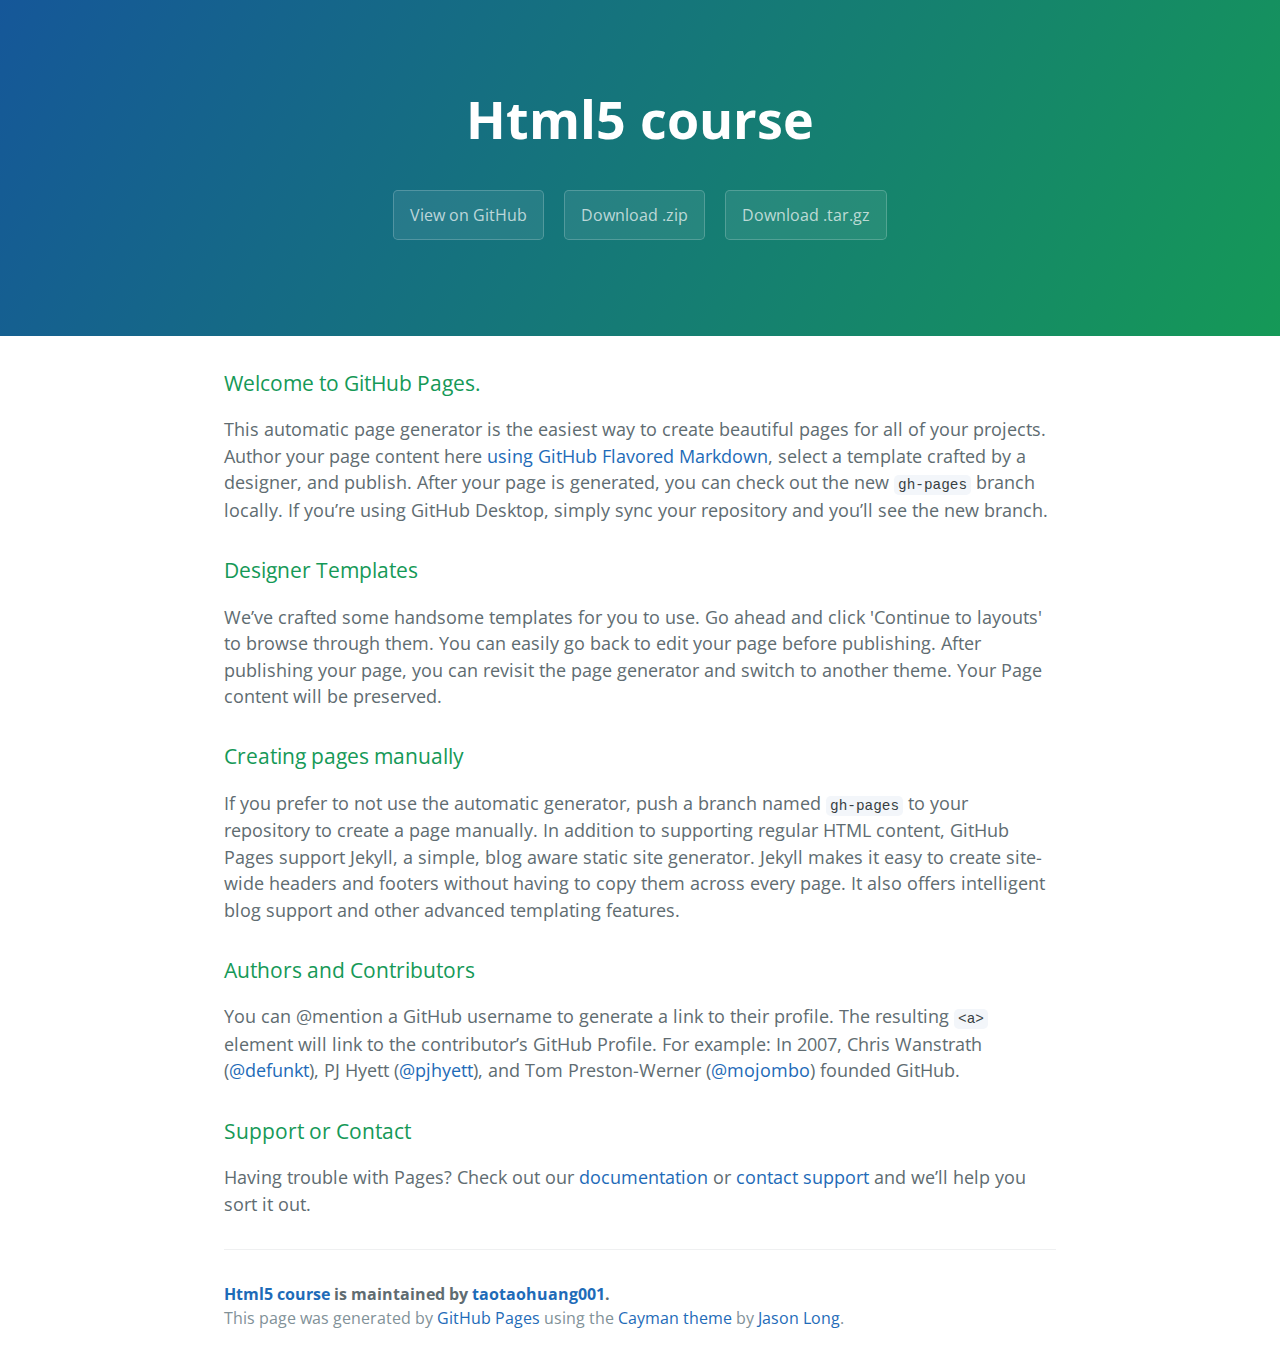
<file: index.html>
<!DOCTYPE html>
<html lang="en-us">
  <head>
    <meta charset="UTF-8">
    <title>Html5 course by taotaohuang001</title>
    <meta name="viewport" content="width=device-width, initial-scale=1">
    <link rel="stylesheet" type="text/css" href="stylesheets/normalize.css" media="screen">
    <link href='https://fonts.googleapis.com/css?family=Open+Sans:400,700' rel='stylesheet' type='text/css'>
    <link rel="stylesheet" type="text/css" href="stylesheets/stylesheet.css" media="screen">
    <link rel="stylesheet" type="text/css" href="stylesheets/github-light.css" media="screen">
  </head>
  <body>
    <section class="page-header">
      <h1 class="project-name">Html5 course</h1>
      <h2 class="project-tagline"></h2>
      <a href="https://github.com/taotaohuang001/html5_course" class="btn">View on GitHub</a>
      <a href="https://github.com/taotaohuang001/html5_course/zipball/master" class="btn">Download .zip</a>
      <a href="https://github.com/taotaohuang001/html5_course/tarball/master" class="btn">Download .tar.gz</a>
    </section>

    <section class="main-content">
      <h3>
<a id="welcome-to-github-pages" class="anchor" href="#welcome-to-github-pages" aria-hidden="true"><span aria-hidden="true" class="octicon octicon-link"></span></a>Welcome to GitHub Pages.</h3>
<p>This automatic page generator is the easiest way to create beautiful pages for all of your projects. Author your page content here <a href="https://guides.github.com/features/mastering-markdown/">using GitHub Flavored Markdown</a>, select a template crafted by a designer, and publish. After your page is generated, you can check out the new <code>gh-pages</code> branch locally. If you’re using GitHub Desktop, simply sync your repository and you’ll see the new branch.</p>
<h3>
<a id="designer-templates" class="anchor" href="#designer-templates" aria-hidden="true"><span aria-hidden="true" class="octicon octicon-link"></span></a>Designer Templates</h3>
<p>We’ve crafted some handsome templates for you to use. Go ahead and click 'Continue to layouts' to browse through them. You can easily go back to edit your page before publishing. After publishing your page, you can revisit the page generator and switch to another theme. Your Page content will be preserved.</p>
<h3>
<a id="creating-pages-manually" class="anchor" href="#creating-pages-manually" aria-hidden="true"><span aria-hidden="true" class="octicon octicon-link"></span></a>Creating pages manually</h3>
<p>If you prefer to not use the automatic generator, push a branch named <code>gh-pages</code> to your repository to create a page manually. In addition to supporting regular HTML content, GitHub Pages support Jekyll, a simple, blog aware static site generator. Jekyll makes it easy to create site-wide headers and footers without having to copy them across every page. It also offers intelligent blog support and other advanced templating features.</p>
<h3>
<a id="authors-and-contributors" class="anchor" href="#authors-and-contributors" aria-hidden="true"><span aria-hidden="true" class="octicon octicon-link"></span></a>Authors and Contributors</h3>
<p>You can @mention a GitHub username to generate a link to their profile. The resulting <code>&lt;a&gt;</code> element will link to the contributor’s GitHub Profile. For example: In 2007, Chris Wanstrath (<a class="user-mention" data-hovercard-type="user" data-hovercard-url="/users/defunkt/hovercard" data-octo-click="hovercard-link-click" data-octo-dimensions="link_type:self" href="https://github.com/defunkt">@defunkt</a>), PJ Hyett (<a class="user-mention" data-hovercard-type="user" data-hovercard-url="/users/pjhyett/hovercard" data-octo-click="hovercard-link-click" data-octo-dimensions="link_type:self" href="https://github.com/pjhyett">@pjhyett</a>), and Tom Preston-Werner (<a class="user-mention" data-hovercard-type="user" data-hovercard-url="/users/mojombo/hovercard" data-octo-click="hovercard-link-click" data-octo-dimensions="link_type:self" href="https://github.com/mojombo">@mojombo</a>) founded GitHub.</p>
<h3>
<a id="support-or-contact" class="anchor" href="#support-or-contact" aria-hidden="true"><span aria-hidden="true" class="octicon octicon-link"></span></a>Support or Contact</h3>
<p>Having trouble with Pages? Check out our <a href="https://help.github.com/pages">documentation</a> or <a href="https://github.com/contact">contact support</a> and we’ll help you sort it out.</p>

      <footer class="site-footer">
        <span class="site-footer-owner"><a href="https://github.com/taotaohuang001/html5_course">Html5 course</a> is maintained by <a href="https://github.com/taotaohuang001">taotaohuang001</a>.</span>

        <span class="site-footer-credits">This page was generated by <a href="https://pages.github.com">GitHub Pages</a> using the <a href="https://github.com/jasonlong/cayman-theme">Cayman theme</a> by <a href="https://twitter.com/jasonlong">Jason Long</a>.</span>
      </footer>

    </section>

  
  </body>
</html>
</file>
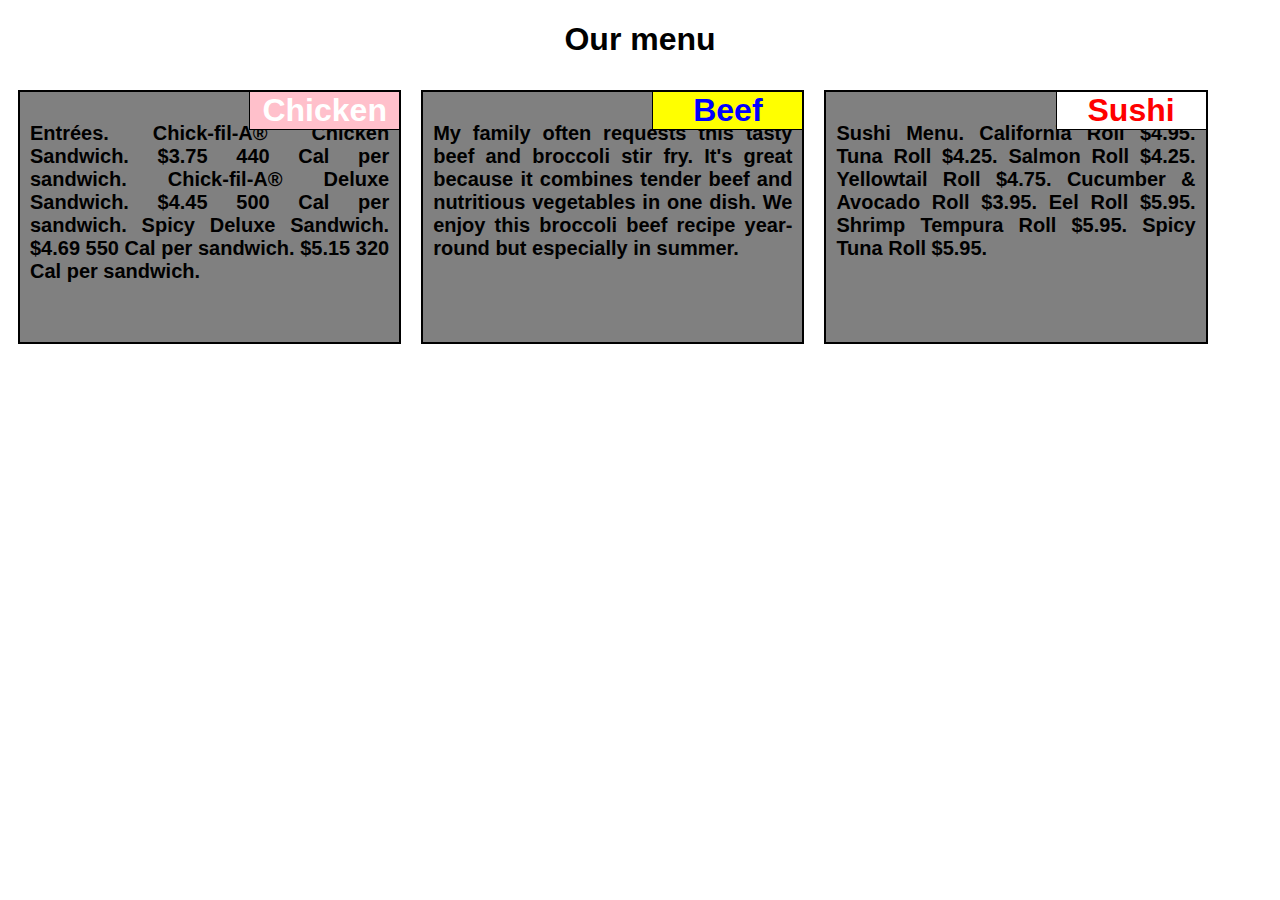
<file: assignments/assignment2/index.html>
<!DOCTYPE html>
<html lang="en" dir="ltr">
  <head>
    <meta charset="utf-8">
    <link rel="stylesheet" href="css/style.css">
    <title>Assignment Solution for Module 2</title>
  </head>

  <body>
    <h1> Our menu</h1>
    <section class="col-lg-3 col-md-6 col-sx-12">
      <h1 class="tag1">Chicken</h1>
      <h2>Entrées. Chick-fil-A® Chicken Sandwich. $3.75 440 Cal per sandwich.
        Chick-fil-A® Deluxe Sandwich. $4.45 500 Cal per sandwich. Spicy Deluxe
        Sandwich. $4.69 550 Cal per sandwich. $5.15 320 Cal per sandwich.
      </h2>
    </section>

    <section class="col-lg-3 col-md-6 to-right col-sx-12">
      <h1 class="tag2">Beef</h1>
      <h2>My family often requests this tasty beef and broccoli stir fry.
        It's great because it combines tender beef and nutritious vegetables in one dish.
         We enjoy this broccoli beef recipe year-round but especially in summer.
       </h2>
    </section>

    <section class="col-lg-3 col-md-12 col-sx-12">
      <h1 class="tag3">Sushi</h1>
      <h2>Sushi Menu. California Roll $4.95. Tuna Roll $4.25. Salmon Roll $4.25.
         Yellowtail Roll $4.75. Cucumber & Avocado Roll $3.95. Eel Roll $5.95.
         Shrimp Tempura Roll $5.95. Spicy Tuna Roll $5.95.
       </h2>
    </section>

  </body>
</html>
</file>
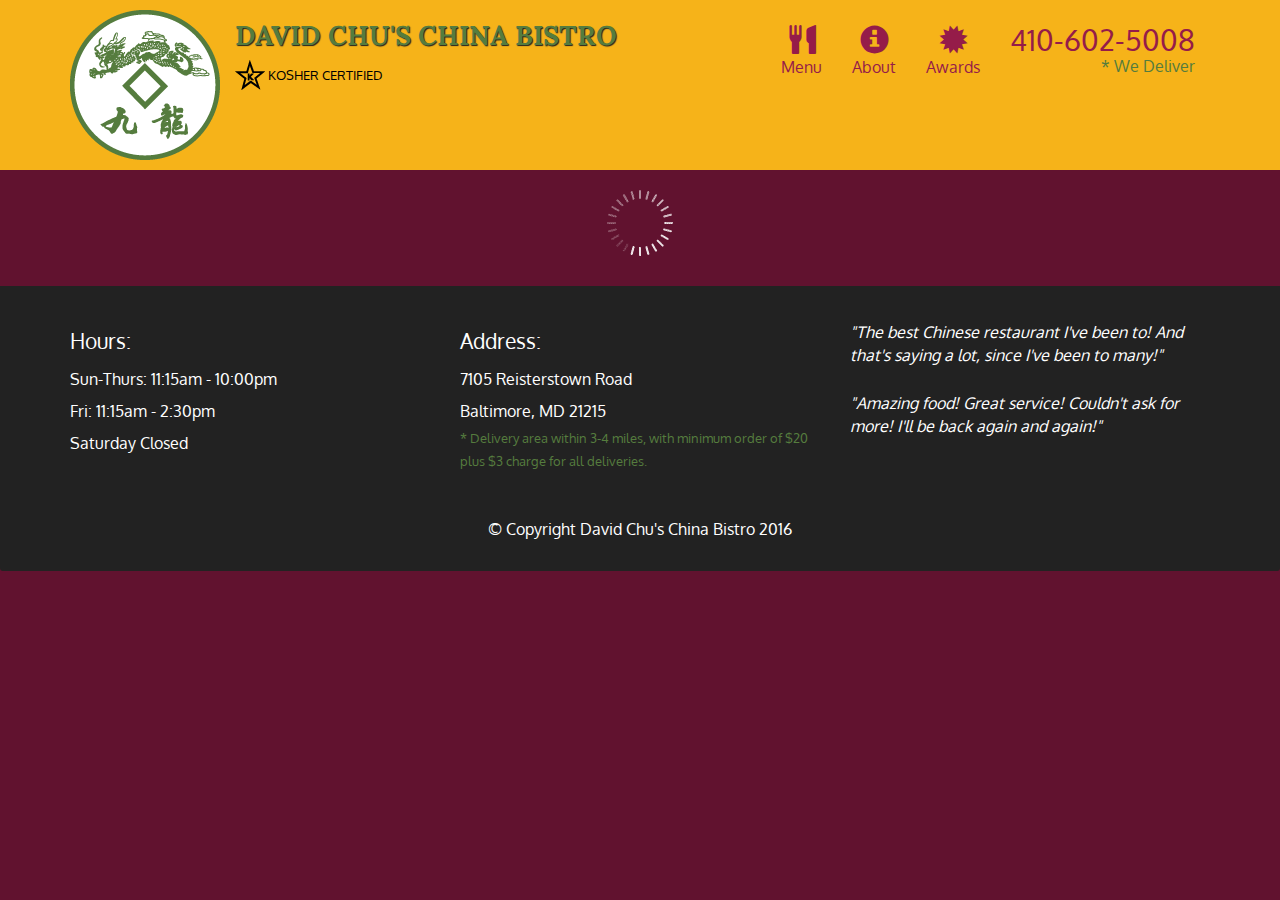
<file: assignments/assignment5-solution-starter/index.html>
<!doctype html>
<html lang="en">
  <head>
    <meta charset="utf-8">
    <meta http-equiv="X-UA-Compatible" content="IE=edge">
    <meta name="viewport" content="width=device-width, initial-scale=1">
    <title>David Chu's China Bistro</title>
    <link rel="stylesheet" href="css/bootstrap.min.css">
    <link rel="stylesheet" href="css/styles.css">
    <link href='https://fonts.googleapis.com/css?family=Oxygen:400,300,700' rel='stylesheet' type='text/css'>
    <link href='https://fonts.googleapis.com/css?family=Lora' rel='stylesheet' type='text/css'>
  </head>
<body>
  <header>
    <nav id="header-nav" class="navbar navbar-default">
      <div class="container">
        <div class="navbar-header">
          <a href="index.html" class="pull-left visible-md visible-lg">
            <div id="logo-img" alt="Logo image"></div>
          </a>

          <div class="navbar-brand">
            <a href="index.html"><h1>David Chu's China Bistro</h1></a>
            <p>
              <img src="images/star-k-logo.png" alt="Kosher certification">
              <span>Kosher Certified</span>
            </p>
          </div>

          <button id="navbarToggle" type="button" class="navbar-toggle collapsed" data-toggle="collapse" data-target="#collapsable-nav" aria-expanded="false">
            <span class="sr-only">Toggle navigation</span>
            <span class="icon-bar"></span>
            <span class="icon-bar"></span>
            <span class="icon-bar"></span>
          </button>
        </div>
        
        <div id="collapsable-nav" class="collapse navbar-collapse">
           <ul id="nav-list" class="nav navbar-nav navbar-right">
            <li id="navHomeButton" class="visible-xs active">
              <a href="index.html">
                <span class="glyphicon glyphicon-home"></span> Home</a>
            </li>
            <li id="navMenuButton">
              <a href="#" onclick="$dc.loadMenuCategories();">
                <span class="glyphicon glyphicon-cutlery"></span><br class="hidden-xs"> Menu</a>
            </li>
            <li>
              <a href="#">
                <span class="glyphicon glyphicon-info-sign"></span><br class="hidden-xs"> About</a>
            </li>
            <li>
              <a href="#">
                <span class="glyphicon glyphicon-certificate"></span><br class="hidden-xs"> Awards</a>
            </li>
            <li id="phone" class="hidden-xs">
              <a href="tel:410-602-5008">
                <span>410-602-5008</span></a><div>* We Deliver</div>
            </li>
          </ul><!-- #nav-list -->
        </div><!-- .collapse .navbar-collapse -->
      </div><!-- .container -->
    </nav><!-- #header-nav -->
  </header>

  <div id="call-btn" class="visible-xs">
    <a class="btn" href="tel:410-602-5008">
    <span class="glyphicon glyphicon-earphone"></span>
    410-602-5008
    </a>
  </div>
  <div id="xs-deliver" class="text-center visible-xs">* We Deliver</div>

  <div id="main-content" class="container"></div>

  <footer class="panel-footer">
    <div class="container">
      <div class="row">
        <section id="hours" class="col-sm-4">
          <span>Hours:</span><br>
          Sun-Thurs: 11:15am - 10:00pm<br>
          Fri: 11:15am - 2:30pm<br>
          Saturday Closed
          <hr class="visible-xs">
        </section>
        <section id="address" class="col-sm-4">
          <span>Address:</span><br>
          7105 Reisterstown Road<br>
          Baltimore, MD 21215
          <p>* Delivery area within 3-4 miles, with minimum order of $20 plus $3 charge for all deliveries.</p>
          <hr class="visible-xs">
        </section>
        <section id="testimonials" class="col-sm-4">
          <p>"The best Chinese restaurant I've been to! And that's saying a lot, since I've been to many!"</p>
          <p>"Amazing food! Great service! Couldn't ask for more! I'll be back again and again!"</p>
        </section>
      </div>
      <div class="text-center">&copy; Copyright David Chu's China Bistro 2016</div>
    </div>
  </footer>

  <!-- jQuery (Bootstrap JS plugins depend on it) -->
  <script src="js/jquery-2.1.4.min.js"></script>
  <script src="js/bootstrap.min.js"></script>
  <script src="js/ajax-utils.js"></script>
  <script src="js/script.js"></script>
</body>
</html>
</file>
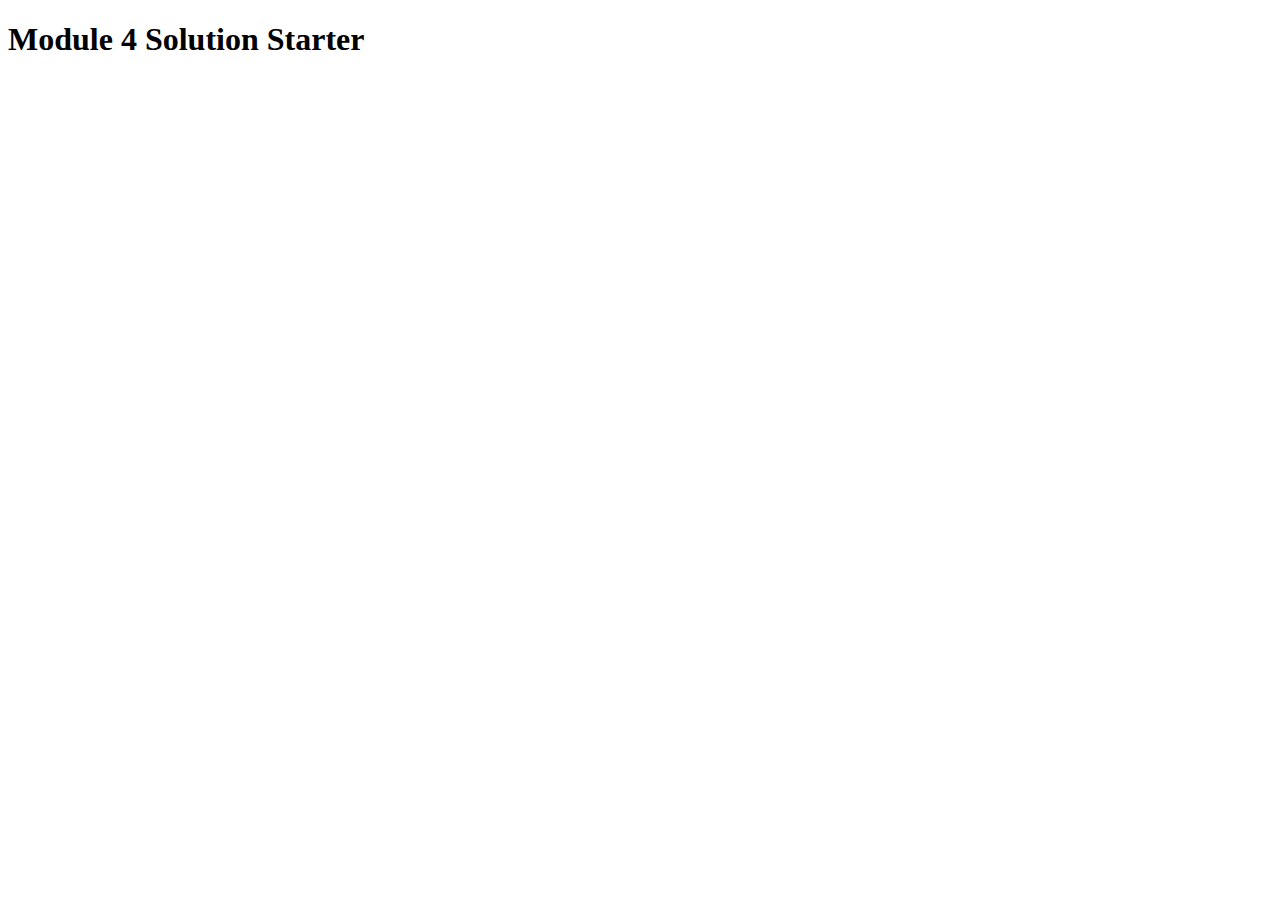
<file: assignments/assignment4/easier/index.html>
<!DOCTYPE html>
<html>
<head>
  <meta charset="utf-8">
  <title>Module 4 Solution Starter</title>
  <script src="SpeakHello.js"></script>
  <script src="SpeakGoodBye.js"></script>
  <script src="script.js"></script>
</head>
<body>
  <h1>Module 4 Solution Starter</h1>

</body>
</html>
</file>
<file: stylesheets/stylesheet.css>
* {
  box-sizing: border-box; }

body {
  padding: 0;
  margin: 0;
  font-family: "Open Sans", "Helvetica Neue", Helvetica, Arial, sans-serif;
  font-size: 16px;
  line-height: 1.5;
  color: #606c71; }

a {
  color: #1e6bb8;
  text-decoration: none; }
  a:hover {
    text-decoration: underline; }

.btn {
  display: inline-block;
  margin-bottom: 1rem;
  color: rgba(255, 255, 255, 0.7);
  background-color: rgba(255, 255, 255, 0.08);
  border-color: rgba(255, 255, 255, 0.2);
  border-style: solid;
  border-width: 1px;
  border-radius: 0.3rem;
  transition: color 0.2s, background-color 0.2s, border-color 0.2s; }
  .btn + .btn {
    margin-left: 1rem; }

.btn:hover {
  color: rgba(255, 255, 255, 0.8);
  text-decoration: none;
  background-color: rgba(255, 255, 255, 0.2);
  border-color: rgba(255, 255, 255, 0.3); }

@media screen and (min-width: 64em) {
  .btn {
    padding: 0.75rem 1rem; } }

@media screen and (min-width: 42em) and (max-width: 64em) {
  .btn {
    padding: 0.6rem 0.9rem;
    font-size: 0.9rem; } }

@media screen and (max-width: 42em) {
  .btn {
    display: block;
    width: 100%;
    padding: 0.75rem;
    font-size: 0.9rem; }
    .btn + .btn {
      margin-top: 1rem;
      margin-left: 0; } }

.page-header {
  color: #fff;
  text-align: center;
  background-color: #159957;
  background-image: linear-gradient(120deg, #155799, #159957); }

@media screen and (min-width: 64em) {
  .page-header {
    padding: 5rem 6rem; } }

@media screen and (min-width: 42em) and (max-width: 64em) {
  .page-header {
    padding: 3rem 4rem; } }

@media screen and (max-width: 42em) {
  .page-header {
    padding: 2rem 1rem; } }

.project-name {
  margin-top: 0;
  margin-bottom: 0.1rem; }

@media screen and (min-width: 64em) {
  .project-name {
    font-size: 3.25rem; } }

@media screen and (min-width: 42em) and (max-width: 64em) {
  .project-name {
    font-size: 2.25rem; } }

@media screen and (max-width: 42em) {
  .project-name {
    font-size: 1.75rem; } }

.project-tagline {
  margin-bottom: 2rem;
  font-weight: normal;
  opacity: 0.7; }

@media screen and (min-width: 64em) {
  .project-tagline {
    font-size: 1.25rem; } }

@media screen and (min-width: 42em) and (max-width: 64em) {
  .project-tagline {
    font-size: 1.15rem; } }

@media screen and (max-width: 42em) {
  .project-tagline {
    font-size: 1rem; } }

.main-content :first-child {
  margin-top: 0; }
.main-content img {
  max-width: 100%; }
.main-content h1, .main-content h2, .main-content h3, .main-content h4, .main-content h5, .main-content h6 {
  margin-top: 2rem;
  margin-bottom: 1rem;
  font-weight: normal;
  color: #159957; }
.main-content p {
  margin-bottom: 1em; }
.main-content code {
  padding: 2px 4px;
  font-family: Consolas, "Liberation Mono", Menlo, Courier, monospace;
  font-size: 0.9rem;
  color: #383e41;
  background-color: #f3f6fa;
  border-radius: 0.3rem; }
.main-content pre {
  padding: 0.8rem;
  margin-top: 0;
  margin-bottom: 1rem;
  font: 1rem Consolas, "Liberation Mono", Menlo, Courier, monospace;
  color: #567482;
  word-wrap: normal;
  background-color: #f3f6fa;
  border: solid 1px #dce6f0;
  border-radius: 0.3rem; }
  .main-content pre > code {
    padding: 0;
    margin: 0;
    font-size: 0.9rem;
    color: #567482;
    word-break: normal;
    white-space: pre;
    background: transparent;
    border: 0; }
.main-content .highlight {
  margin-bottom: 1rem; }
  .main-content .highlight pre {
    margin-bottom: 0;
    word-break: normal; }
.main-content .highlight pre, .main-content pre {
  padding: 0.8rem;
  overflow: auto;
  font-size: 0.9rem;
  line-height: 1.45;
  border-radius: 0.3rem; }
.main-content pre code, .main-content pre tt {
  display: inline;
  max-width: initial;
  padding: 0;
  margin: 0;
  overflow: initial;
  line-height: inherit;
  word-wrap: normal;
  background-color: transparent;
  border: 0; }
  .main-content pre code:before, .main-content pre code:after, .main-content pre tt:before, .main-content pre tt:after {
    content: normal; }
.main-content ul, .main-content ol {
  margin-top: 0; }
.main-content blockquote {
  padding: 0 1rem;
  margin-left: 0;
  color: #819198;
  border-left: 0.3rem solid #dce6f0; }
  .main-content blockquote > :first-child {
    margin-top: 0; }
  .main-content blockquote > :last-child {
    margin-bottom: 0; }
.main-content table {
  display: block;
  width: 100%;
  overflow: auto;
  word-break: normal;
  word-break: keep-all; }
  .main-content table th {
    font-weight: bold; }
  .main-content table th, .main-content table td {
    padding: 0.5rem 1rem;
    border: 1px solid #e9ebec; }
.main-content dl {
  padding: 0; }
  .main-content dl dt {
    padding: 0;
    margin-top: 1rem;
    font-size: 1rem;
    font-weight: bold; }
  .main-content dl dd {
    padding: 0;
    margin-bottom: 1rem; }
.main-content hr {
  height: 2px;
  padding: 0;
  margin: 1rem 0;
  background-color: #eff0f1;
  border: 0; }

@media screen and (min-width: 64em) {
  .main-content {
    max-width: 64rem;
    padding: 2rem 6rem;
    margin: 0 auto;
    font-size: 1.1rem; } }

@media screen and (min-width: 42em) and (max-width: 64em) {
  .main-content {
    padding: 2rem 4rem;
    font-size: 1.1rem; } }

@media screen and (max-width: 42em) {
  .main-content {
    padding: 2rem 1rem;
    font-size: 1rem; } }

.site-footer {
  padding-top: 2rem;
  margin-top: 2rem;
  border-top: solid 1px #eff0f1; }

.site-footer-owner {
  display: block;
  font-weight: bold; }

.site-footer-credits {
  color: #819198; }

@media screen and (min-width: 64em) {
  .site-footer {
    font-size: 1rem; } }

@media screen and (min-width: 42em) and (max-width: 64em) {
  .site-footer {
    font-size: 1rem; } }

@media screen and (max-width: 42em) {
  .site-footer {
    font-size: 0.9rem; } }
</file>
<file: stylesheets/github-light.css>
/*!
 * GitHub Light v0.4.1
 * Copyright (c) 2012 - 2017 GitHub, Inc.
 * Licensed under MIT (https://github.com/primer/github-syntax-theme-generator/blob/master/LICENSE)
 */

.pl-c /* comment, punctuation.definition.comment, string.comment */ {
  color: #6a737d;
}

.pl-c1 /* constant, entity.name.constant, variable.other.constant, variable.language, support, meta.property-name, support.constant, support.variable, meta.module-reference, markup.raw, meta.diff.header, meta.output */,
.pl-s .pl-v /* string variable */ {
  color: #005cc5;
}

.pl-e /* entity */,
.pl-en /* entity.name */ {
  color: #6f42c1;
}

.pl-smi /* variable.parameter.function, storage.modifier.package, storage.modifier.import, storage.type.java, variable.other */,
.pl-s .pl-s1 /* string source */ {
  color: #24292e;
}

.pl-ent /* entity.name.tag, markup.quote */ {
  color: #22863a;
}

.pl-k /* keyword, storage, storage.type */ {
  color: #d73a49;
}

.pl-s /* string */,
.pl-pds /* punctuation.definition.string, source.regexp, string.regexp.character-class */,
.pl-s .pl-pse .pl-s1 /* string punctuation.section.embedded source */,
.pl-sr /* string.regexp */,
.pl-sr .pl-cce /* string.regexp constant.character.escape */,
.pl-sr .pl-sre /* string.regexp source.ruby.embedded */,
.pl-sr .pl-sra /* string.regexp string.regexp.arbitrary-repitition */ {
  color: #032f62;
}

.pl-v /* variable */,
.pl-smw /* sublimelinter.mark.warning */ {
  color: #e36209;
}

.pl-bu /* invalid.broken, invalid.deprecated, invalid.unimplemented, message.error, brackethighlighter.unmatched, sublimelinter.mark.error */ {
  color: #b31d28;
}

.pl-ii /* invalid.illegal */ {
  color: #fafbfc;
  background-color: #b31d28;
}

.pl-c2 /* carriage-return */ {
  color: #fafbfc;
  background-color: #d73a49;
}

.pl-c2::before /* carriage-return */ {
  content: "^M";
}

.pl-sr .pl-cce /* string.regexp constant.character.escape */ {
  font-weight: bold;
  color: #22863a;
}

.pl-ml /* markup.list */ {
  color: #735c0f;
}

.pl-mh /* markup.heading */,
.pl-mh .pl-en /* markup.heading entity.name */,
.pl-ms /* meta.separator */ {
  font-weight: bold;
  color: #005cc5;
}

.pl-mi /* markup.italic */ {
  font-style: italic;
  color: #24292e;
}

.pl-mb /* markup.bold */ {
  font-weight: bold;
  color: #24292e;
}

.pl-md /* markup.deleted, meta.diff.header.from-file, punctuation.definition.deleted */ {
  color: #b31d28;
  background-color: #ffeef0;
}

.pl-mi1 /* markup.inserted, meta.diff.header.to-file, punctuation.definition.inserted */ {
  color: #22863a;
  background-color: #f0fff4;
}

.pl-mc /* markup.changed, punctuation.definition.changed */ {
  color: #e36209;
  background-color: #ffebda;
}

.pl-mi2 /* markup.ignored, markup.untracked */ {
  color: #f6f8fa;
  background-color: #005cc5;
}

.pl-mdr /* meta.diff.range */ {
  font-weight: bold;
  color: #6f42c1;
}

.pl-ba /* brackethighlighter.tag, brackethighlighter.curly, brackethighlighter.round, brackethighlighter.square, brackethighlighter.angle, brackethighlighter.quote */ {
  color: #586069;
}

.pl-sg /* sublimelinter.gutter-mark */ {
  color: #959da5;
}

.pl-corl /* constant.other.reference.link, string.other.link */ {
  text-decoration: underline;
  color: #032f62;
}
</file>
<file: assignments/assignment2/css/style.css>
body{
  font-family: Helvetica;
  text-align: justify;
  position:relative;
}

/* Our menu position */
body>h1{
  text-align: center;
}

/* Container setting */
section {
  float: left;
  position: relative;
  border: 2px solid black;
  background-color: gray;
  margin: 10px;
  height:250px;
}

/* Tag position */
section>h1{
  position: absolute;
  top:0px;
  right:0px;
  box-sizing:border-box;
  width:150px;
  border-left: 1px solid black;
  border-bottom: 1px solid black;
  text-align:center;
  box-sizing: border-box;
  margin: 0;
  padding: 0;
}

.tag1{
  background-color: pink;
  color:white;
}

.tag2{
  background-color: yellow;
  color:blue;
}

.tag3{
  background-color: white;
  color:red;
}


/* Text position in container */
section>h2{
  margin:10px;
  margin-top:30px;
  font-size: 20px;
}

/* Desktop view*/
@media(min-width: 992px){
  .col-lg-3 {
    width: 30%
  }
  /* .col-md-12 {
    position: absolute;
    right:0px
  } */

}


/* Tablet view*/
@media (min-width: 768px) and (max-width: 991px){
  .col-md-6 {
    width: 47%;
  }
  .col-md-12 {
    width: auto;
    height:auto;
  }
  .to-right{
    position: absolute;
    right:0px
  }
}

/* MOBILE view*/
@media(max-width: 767px){
  .col-sx-12 {
    width: auto;
    height:auto;
  }
}
</file>
<file: assignments/assignment5-solution-starter/css/styles.css>
body {
  font-size: 16px;
  color: #fff;
  background-color: #61122f;
  font-family: 'Oxygen', sans-serif;
}

/** HEADER **/
#header-nav {
  background-color: #f6b319;
  border-radius: 0;
  border: 0;
}

#logo-img {
  background: url('../images/restaurant-logo_large.png') no-repeat;
  width: 150px;
  height: 150px;
  margin: 10px 15px 10px 0;
}

.navbar-brand {
  padding-top: 25px;
}
.navbar-brand h1 { /* Restaurant name */
  font-family: 'Lora', serif;
  color: #557c3e;
  font-size: 1.5em;
  text-transform: uppercase;
  font-weight: bold;
  text-shadow: 1px 1px 1px #222;
  margin-top: 0;
  margin-bottom: 0;
  line-height: .75;
}
.navbar-brand a:hover, .navbar-brand a:focus {
  text-decoration: none;
}
.navbar-brand p { /* Kosher cert */
  color: #000;
  text-transform: uppercase;
  font-size: .7em;
  margin-top: 15px;
}
.navbar-brand p span { /* Star-K */
  vertical-align: middle;
}

#nav-list {
  margin-top: 10px;
}
#nav-list a {
  color: #951C49;
  text-align: center;
}
#nav-list a:hover {
  background: #E7E7E7;
}
#nav-list a span {
  font-size: 1.8em;
}

#phone {
  margin-top: 5px;
}
#phone a { /* Phone number */
  text-align: right;
  padding-bottom: 0;
}
#phone div { /* We Deliver */
  color: #557c3e;
  text-align: right;
  padding-right: 15px;
}

.navbar-header button.navbar-toggle, .navbar-header .icon-bar {
  border: 1px solid #61122f;
}
.navbar-header button.navbar-toggle {
  clear: both;
  margin-top: -30px;
}
/* END HEADER */

/* FOOTER */
.panel-footer {
  margin-top: 30px;
  padding-top: 35px;
  padding-bottom: 30px;
  background-color: #222;
  border-top: 0;
}
.panel-footer div.row {
  margin-bottom: 35px;
}
#hours, #address {
  line-height: 2;
}
#hours > span, #address > span {
  font-size: 1.3em;
}
#address p {
  color: #557c3e;
  font-size: .8em;
  line-height: 1.8;
}
#testimonials {
  font-style: italic;
}
#testimonials p:nth-child(2) {
  margin-top: 25px;
}
/* END FOOTER */



/* HOME PAGE */
.container .jumbotron {
  box-shadow: 0 0 50px #3F0C1F;
  border: 2px solid #3F0C1F;
}

#menu-tile, #specials-tile, #map-tile {
  height: 250px;
  width: 100%;
  margin-bottom: 15px;
  position: relative;
  border: 2px solid #3F0C1F;
  overflow: hidden;
}
#menu-tile:hover, #specials-tile:hover, #map-tile:hover {
  box-shadow: 0 1px 5px 1px #cccccc;
}
#menu-tile {
  background: url('../images/menu-tile.jpg') no-repeat;
  background-position: center;
}
#specials-tile {
  background: url('../images/specials-tile.jpg') no-repeat;
  background-position: center;
}
#menu-tile span, #specials-tile span, #map-tile span {
  position: absolute;
  bottom: 0;
  right: 0;
  width: 100%;
  text-align: center;
  font-size: 1.6em;
  text-transform: uppercase;
  background-color: #000;
  color: #fff;
  opacity: .8;
}
/* END HOME PAGE */

/* MENU CATEGORIES PAGE */
.category-tile { 
  position: relative;
  border: 2px solid #3F0C1F;
  overflow: hidden;
  width: 200px;
  height: 200px;
  margin: 0 auto 15px;
}
.category-tile span {
  position: absolute;
  bottom: 0;
  right: 0;
  width: 100%;
  text-align: center;
  font-size: 1.2em;
  text-transform: uppercase;
  background-color: #000;
  color: #fff;
  opacity: .8;
}
.category-tile:hover {
  box-shadow: 0 1px 5px 1px #cccccc;
}

#menu-categories-title + div {
  margin-bottom: 50px;
}
/* END MENU CATEGORIES PAGE */

/* SINGLE CATEGORY PAGE */
.menu-item-tile {
  margin-bottom: 25px;
}
.menu-item-tile hr {
  width: 80%;
}
.menu-item-tile .menu-item-price {
  font-size: 1.1em;
  text-align: right;
  margin-top: -15px;
  margin-right: -15px;
}
.menu-item-tile .menu-item-price span {
  font-size: .6em;
}
.menu-item-photo {
  position: relative;
  border: 2px solid #3F0C1F; 
  overflow: hidden;
  padding: 0;
  margin-right: -15px;
  margin-left: auto;
  margin-bottom: 20px;
  max-width: 250px;
}
.menu-item-photo div {
  position: absolute;
  bottom: 0;
  right: 0;
  width: 80px;
  background-color: #557c3e;
  text-align: center;
}
.menu-item-description {
  padding-right: 30px;
}
h3.menu-item-title {
  margin: 0 0 10px;
}
.menu-item-details {
  font-size: .9em;
  font-style: italic;
}
/* END SINGLE CATEGORY PAGE */


/********** Large devices only **********/
@media (min-width: 1200px) {
  .container .jumbotron {
    background: url('../images/jumbotron_1200.jpg') no-repeat;
    height: 675px;
  }
}

/********** Medium devices only **********/
@media (min-width: 992px) and (max-width: 1199px) {
  /* Header */
  #logo-img {
    background: url('../images/restaurant-logo_medium.png') no-repeat;
    width: 100px;
    height: 100px;
    margin: 5px 5px 5px 0;
  }
  /* End Header */

  /* Home Page */
  .container .jumbotron {
    background: url('../images/jumbotron_992.jpg') no-repeat;
    height: 558px;
  }
  /* End Home Page */
}

/********** Small devices only **********/
@media (min-width: 768px) and (max-width: 991px) {
  /* Home Page */
  .container .jumbotron {
    background: url('../images/jumbotron_768.jpg') no-repeat;
    height: 432px;
  }
  /* End Home Page */
}

/********** Extra small devices only **********/
@media (max-width: 767px) {
  /* Header */
  .navbar-brand {
    padding-top: 10px;
    height: 80px;
  }
  .navbar-brand h1 { /* Restaurant name */
    padding-top: 10px;
    font-size: 5vw; /* 1vw = 1% of viewport width */
  }
  .navbar-brand p { /* Kosher cert */
    font-size: .6em;
    margin-top: 12px;
  }
  .navbar-brand p img { /* Star-K */
    height: 20px;
  }

  #collapsable-nav a { /* Collapsed nav menu text */
    font-size: 1.2em;
  }
  #collapsable-nav a span { /* Collapsed nav menu glyph */
    font-size: 1em;
    margin-right: 5px;
  }

  #call-btn > a {
    font-size: 1.5em;
    display: block;
    margin: 0 20px;
    padding: 10px;
    border: 2px solid #fff;
    background-color: #f6b319;
    color: #951c49;
  }
  #xs-deliver {
    margin-top: 5px;
    font-size: .7em;
    letter-spacing: .1em;
    text-transform: uppercase;
  }
  /* End Header */

  /* Footer */
  .panel-footer section {
    margin-bottom: 30px;
    text-align: center;
  }
  .panel-footer section:nth-child(3) {
    margin-bottom: 0; /* margin already exists on the whole row */
  }
  .panel-footer section hr {
    width: 50%;
  }
  /* End Footer */

  /* Home Page */
  .container .jumbotron {
    margin-top: 30px;
    padding: 0;
  }
  #menu-tile, #specials-tile {
    width: 360px;
    margin: 0 auto 15px;
  }

  .menu-item-photo {
    margin-right: auto;
  }
  .menu-item-tile .menu-item-price {
    text-align: center;
  }
  .menu-item-description {
    text-align: center;;
  }
}


/********** Super extra small devices Only :-) (e.g., iPhone 4) **********/
@media (max-width: 479px) {
  /* Header */
  .navbar-brand h1 { /* Restaurant name */
    padding-top: 5px;
    font-size: 6vw;
  }
  /* End Header */
  
  /* Home page */
  #menu-tile, #specials-tile {
    width: 280px;
    margin: 0 auto 15px;
  }

  .col-xxs-12 {
    position: relative;
    min-height: 1px;
    padding-right: 15px;
    padding-left: 15px;
    float: left;
    width: 100%;
  }
}
</file>
